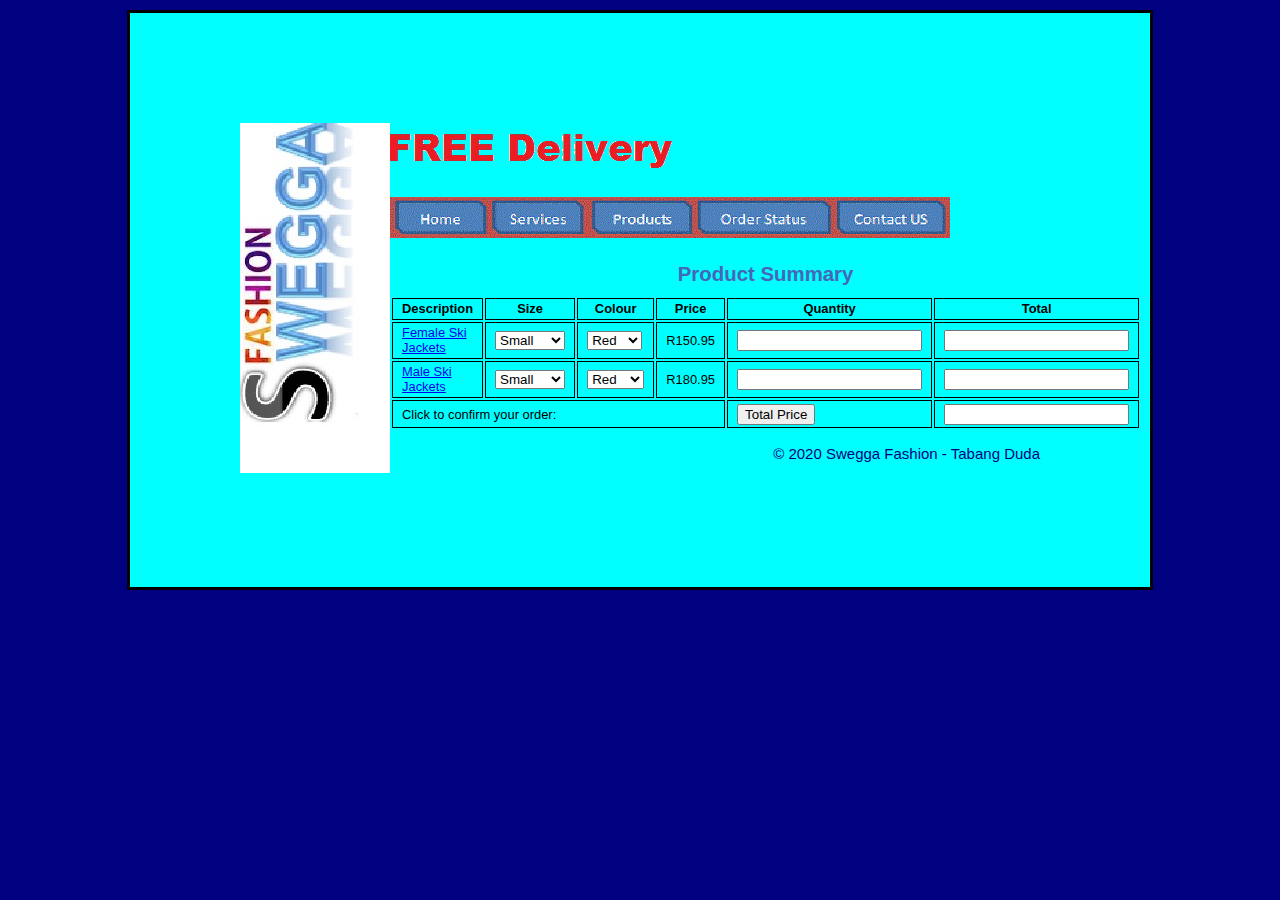
<file: index.html>
<!-- TABANG DUDA -->

<!DOCTYPE html>
<html lang="en">
<head>
    <meta charset="UTF-8">
    <meta name="viewport" content="width=device-width, initial-scale=1.0">
    <link rel="stylesheet" href="styling.css">
    <script src="swegga.js"></script>

    

    <title>website challenge</title>
</head>

<body>
   


    

    <div id="page">
        <div id="sidebar">
            <img src="swegga.jpg">
        </div>

        <div class="main">
        <div id="banner">
            <img src="delivery.gif">
        </div>
        <div class="grid-container">
        <img src="links.gif" usemap="#linking">
        </div>

<map name="linking">
    <area target="" alt="" title="" href="Home.html" coords="7,6,92,33" shape="rect">
    <area target="" alt="" title="" href="Services.html" coords="104,7,189,34" shape="rect">
    <area target="" alt="" title="" href="Products.html" coords="208,7,293,34" shape="rect">
    <area target="" alt="" title="" href="Order Status.html" coords="308,6,442,35" shape="rect">
    <area target="" alt="" title="" href="Contact Us.html" coords="447,3,559,37" shape="rect">


</map>

          <table style="width:75%">

            <caption>Product Summary</caption>

            <tr>
              <th>Description</th>
              <th>Size</th>
              <th>Colour</th>
              <th>Price</th>
              <th>Quantity</th>
              <th>Total</th>
            </tr>
            <tr>
              <td><a href="https female jackets">Female Ski Jackets</a></td>
              <td><select name="sizes" id="sizes">
                  <option value="small">Small</option>
                  <option value="medium">Medium</option>
                  <option value="large">Large</option>
                </select></td>
                <td><select name="colours" id="colours">
                    <option value="red">Red</option>
                    <option value="pink">Pink</option>
                    <option value="black">Black</option>
                  </select></td>
              <td>R150.95</td>
              <td> <input type="text" id="Fquantity" name="quantity"></td>
              <td><input type="text" id="Ftotal" name="total"></td>
            </tr>
            <tr>
              <td><a href="https male jackets">Male Ski Jackets</a></td>
              <td><select name="sizes" id="sizes">
                <option value="small">Small</option>
                <option value="medium">Medium</option>
                <option value="large">Large</option>
              </select></td>
              <td><select name="colours" id="colours">
                <option value="red">Red</option>
                <option value="medium">Blue</option>
                <option value="white">White</option>
              </select></td>
              <td>R180.95</td>
              <td><input type="text" id="Mquantity" name="quantity"></td>
              <td><input type="text" id="Mtotal" name="total"></td>

            </tr>
            <td colspan="4">Click to confirm your order:</td>

            <td><input type="button" onclick="TotalPrice ('Fquantity')" value="Total Price"></td>
            <td><input type="text" id="totalprice" name="total"></td>

            

          </table>
          

 
    </div>
     <p>© 2020 Swegga Fashion - Tabang Duda</p>

     
</body>
</html>
</file>
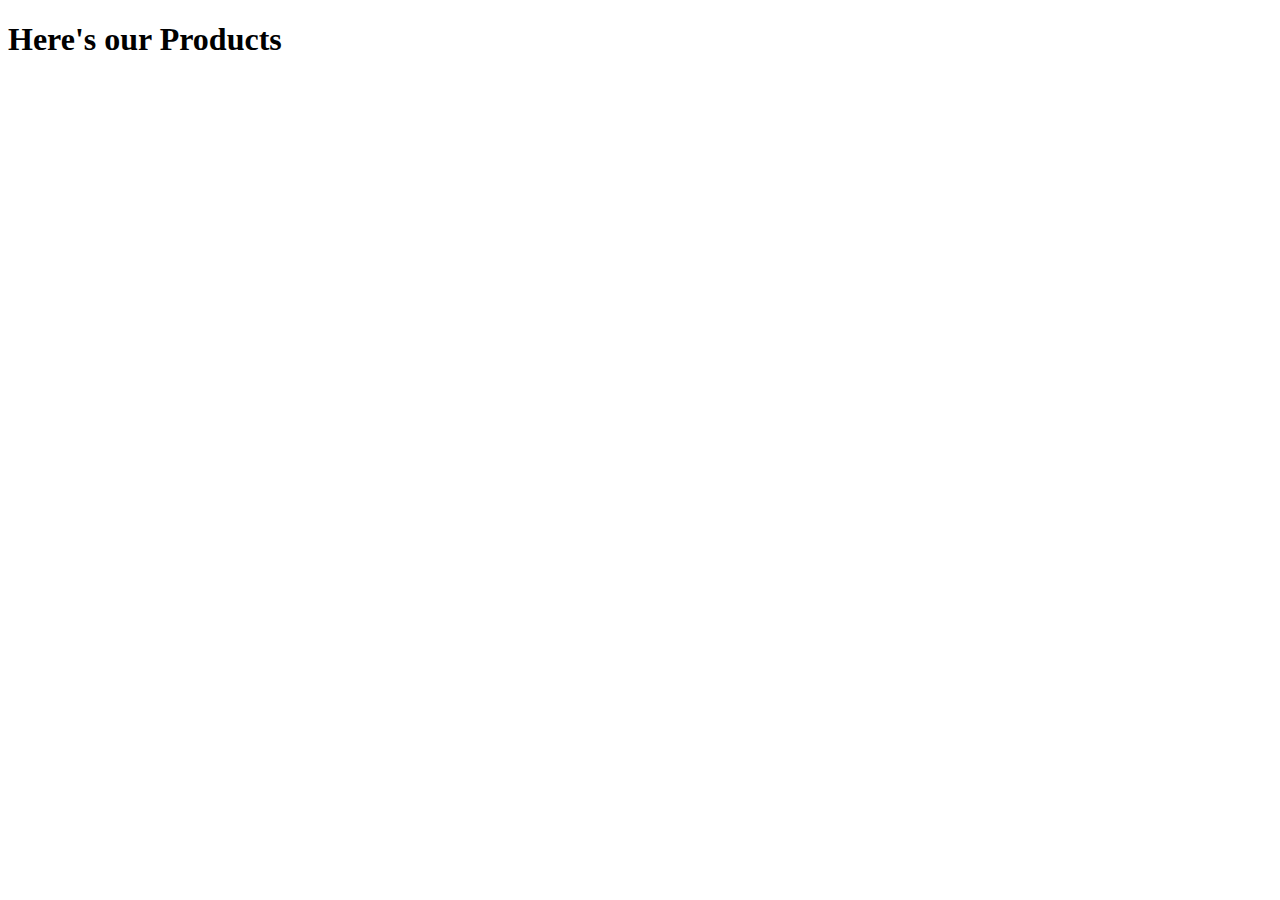
<file: Products.html>
<!DOCTYPE html>
<html lang="en">
<head>
    <meta charset="UTF-8">
    <meta name="viewport" content="width=device-width, initial-scale=1.0">
    <title>Document</title>
</head>
<body>
    <h1>Here's our Products</h1>
    
</body>
</html>
</file>
<file: styling.css>
/* TABANG DUDA */

body {
    font-family: Arial, Helvetica, sans-serif;
	font-size: 85%;
	background-color: navy;
    margin: 0;
	padding: 0; }

#page {
	width: 800px;
	background-color: aqua;
	margin: 10px auto;
	border: 3px solid black;
	padding: 110px;
	/* margin-top: 80%; */
}

#banner {
    margin-bottom: 1em;
	height: 60px;
	width:300px;
	
	
 }

#navigation {
	margin-top: 1em;
	height: 56px;
	width: 560px;
	background-color: white; }
	
#sidebar {
	width: 150px;
	height: 350px;
	background-color: white;
	margin-top:0%;
	float: left;	
}

.main{
	margin-left: 150px;
	height: 100%;
	top: 0px;	
}


.copyright {
    font-size: 90%;
    text-align: right; 
	margin: 0; }
	
/* the styles for the table*/

caption {
	font-family: Arial, Helvetica, sans-serif;
	font-weight: bold;
	margin-top: 25px;
	margin-bottom: 10px;
	font-size: 150%;
	color: #4766B8; 
;
}

td, th {
	border: 1px solid black;
	padding: .2em .7em;
	font-size: 95%; 
	align-items: top;
}	
	
.alignRight {
	text-align: right; 
}








.grid-container{
	display: grid;
    grid-template-columns: repeat(8, 1fr);
}
p{
	font-size: 15px;
	text-align: right;
	color:navy;
}
</file>
